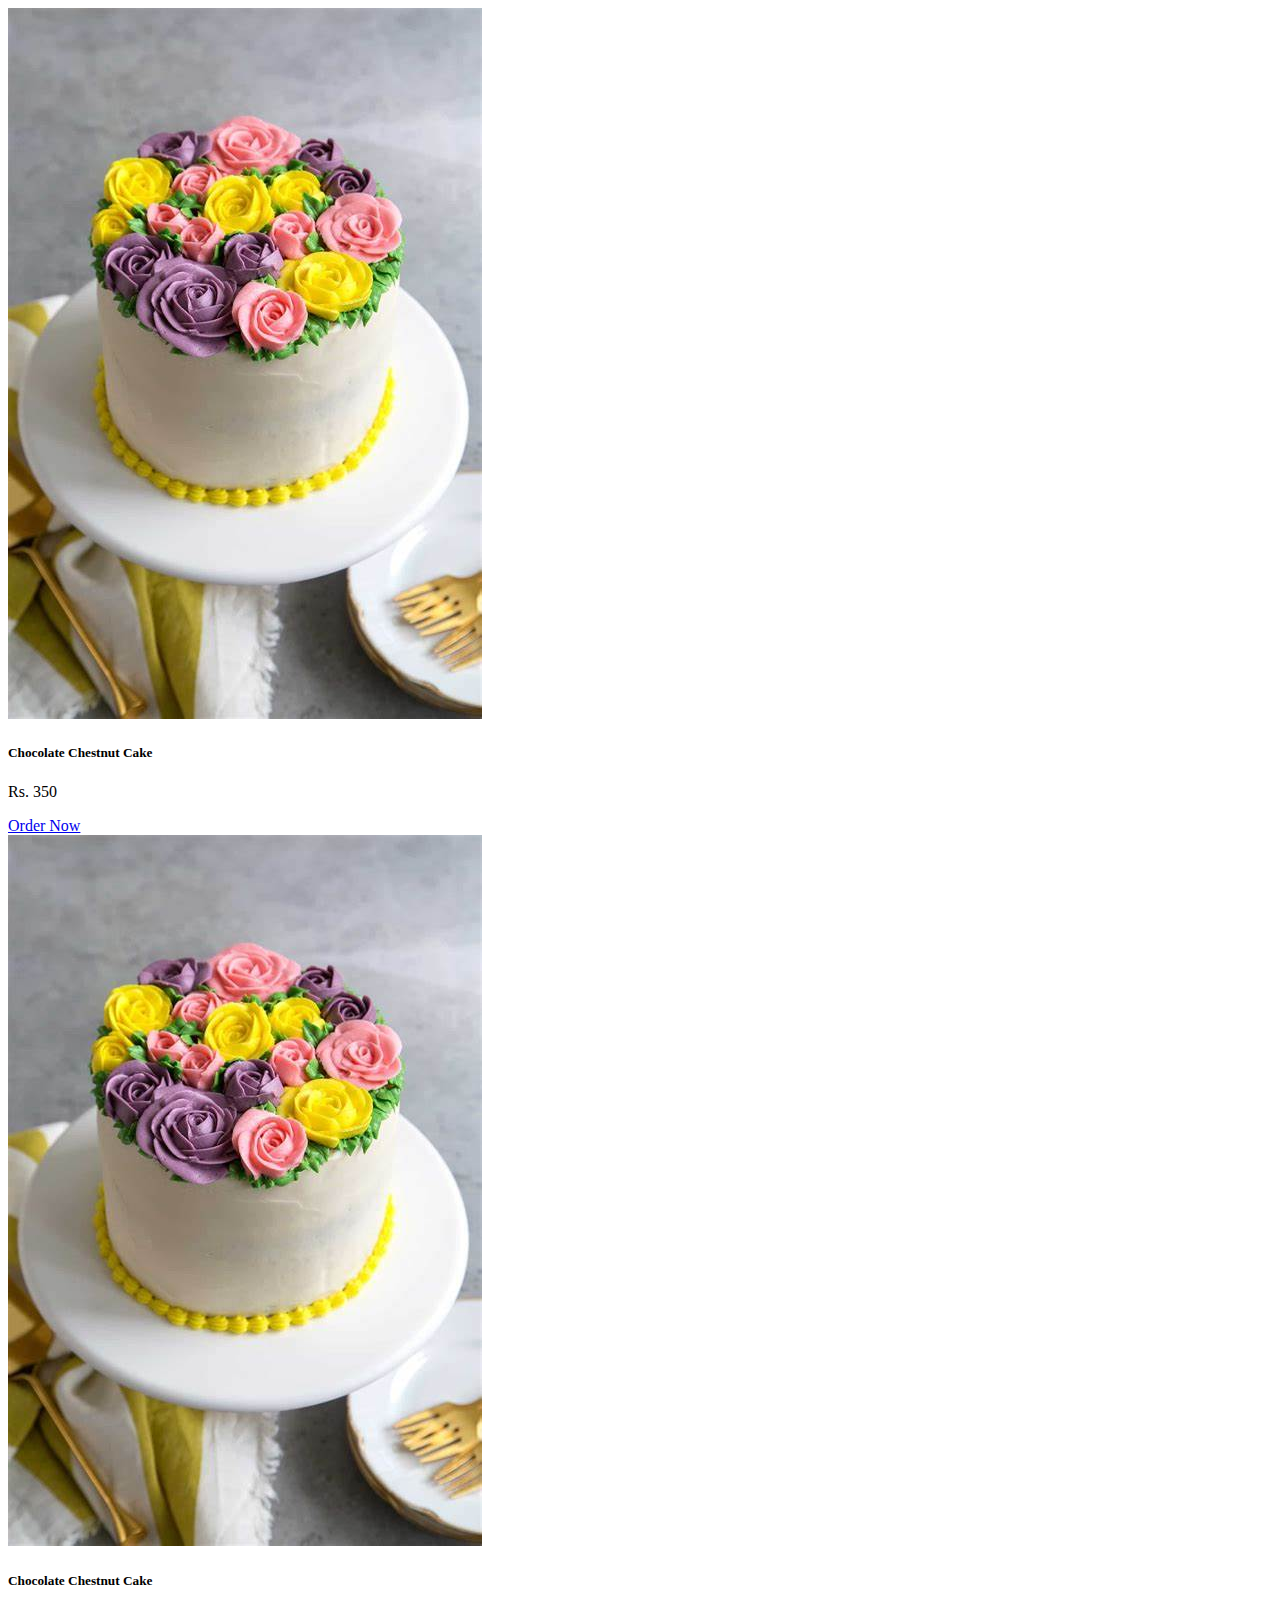
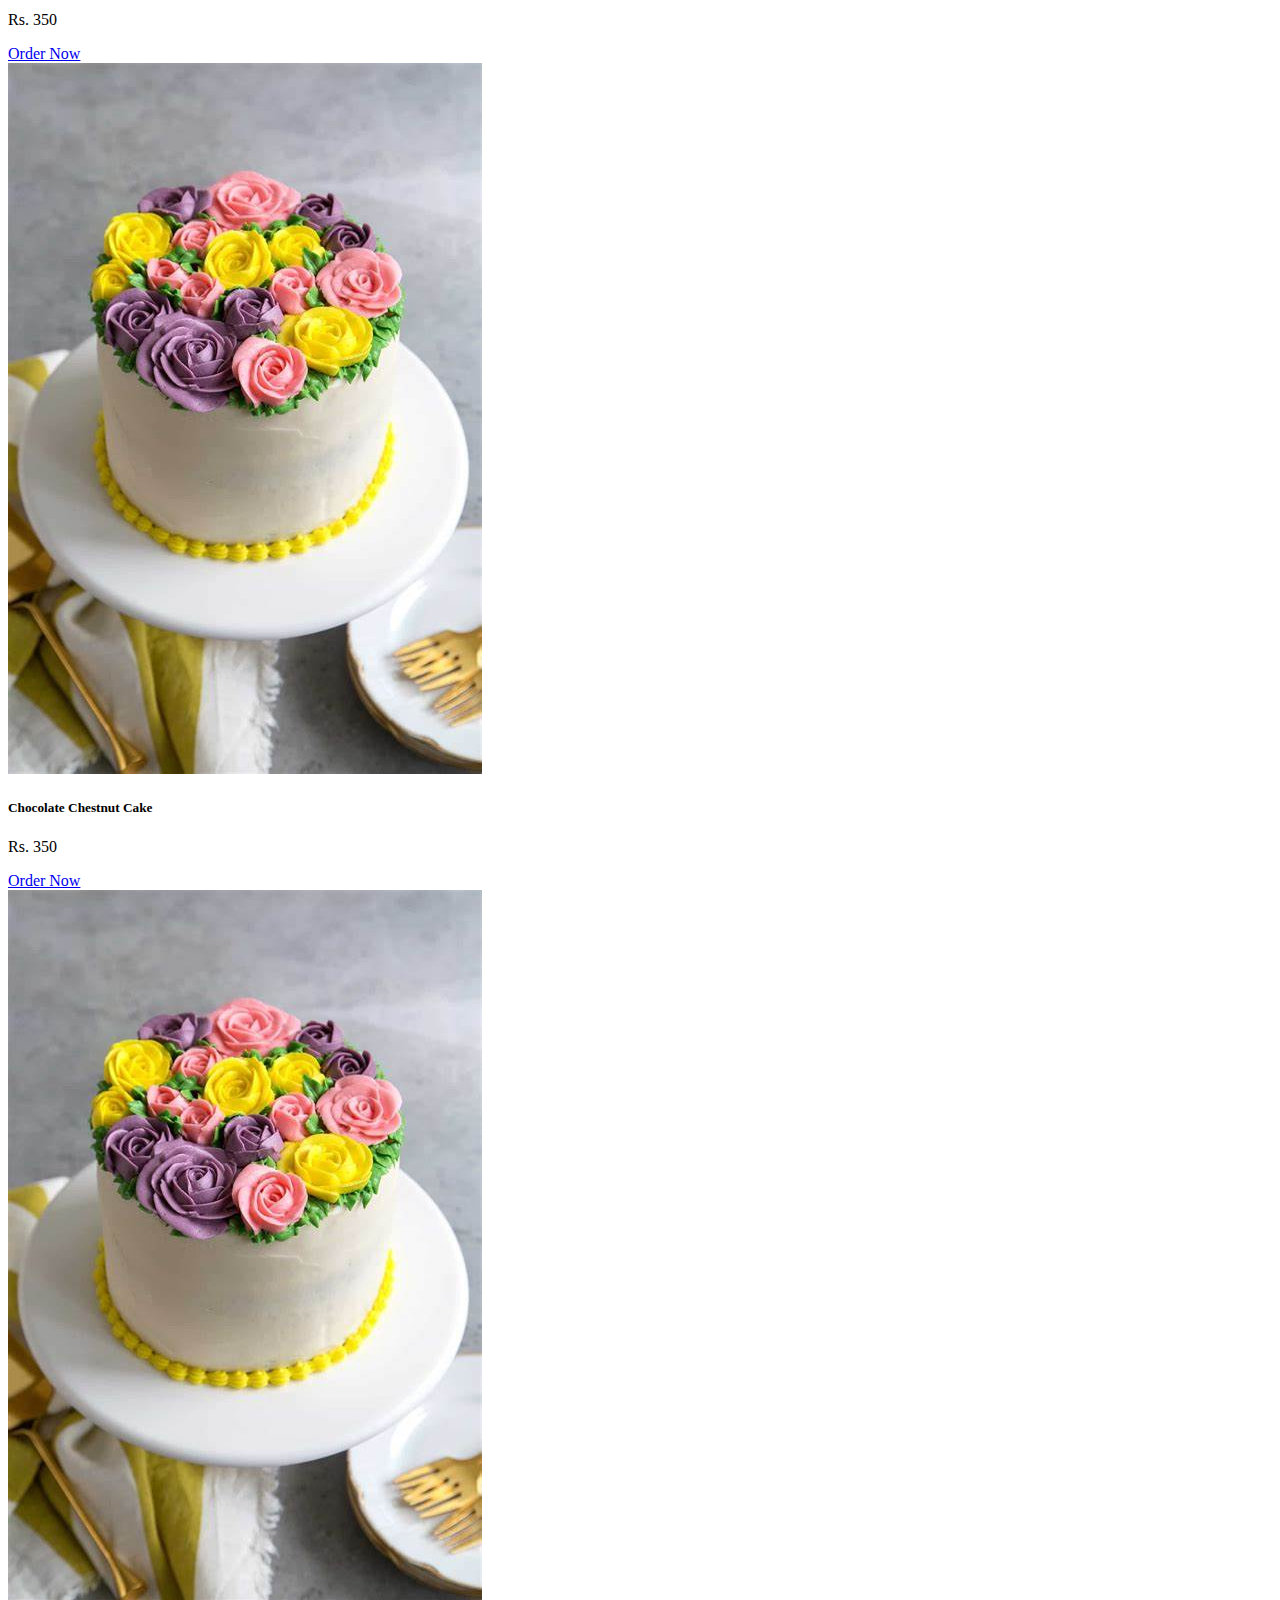
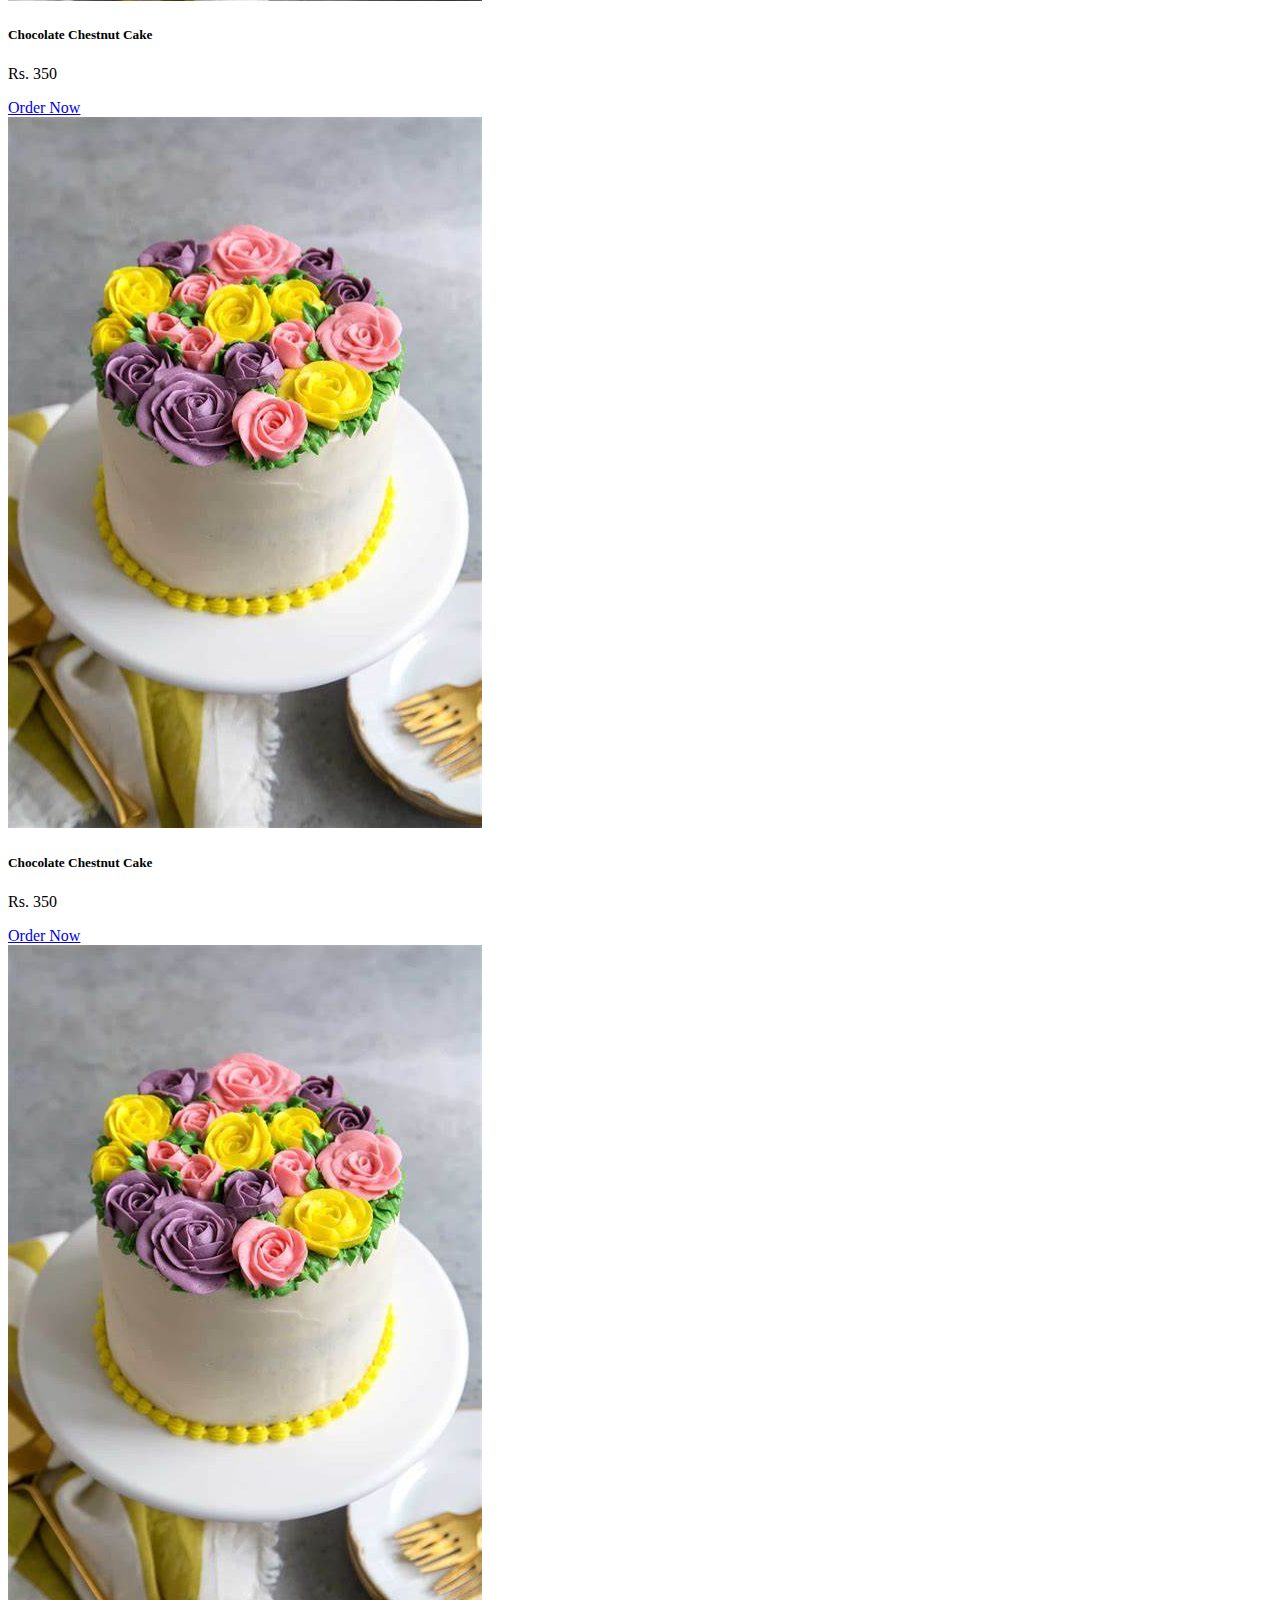
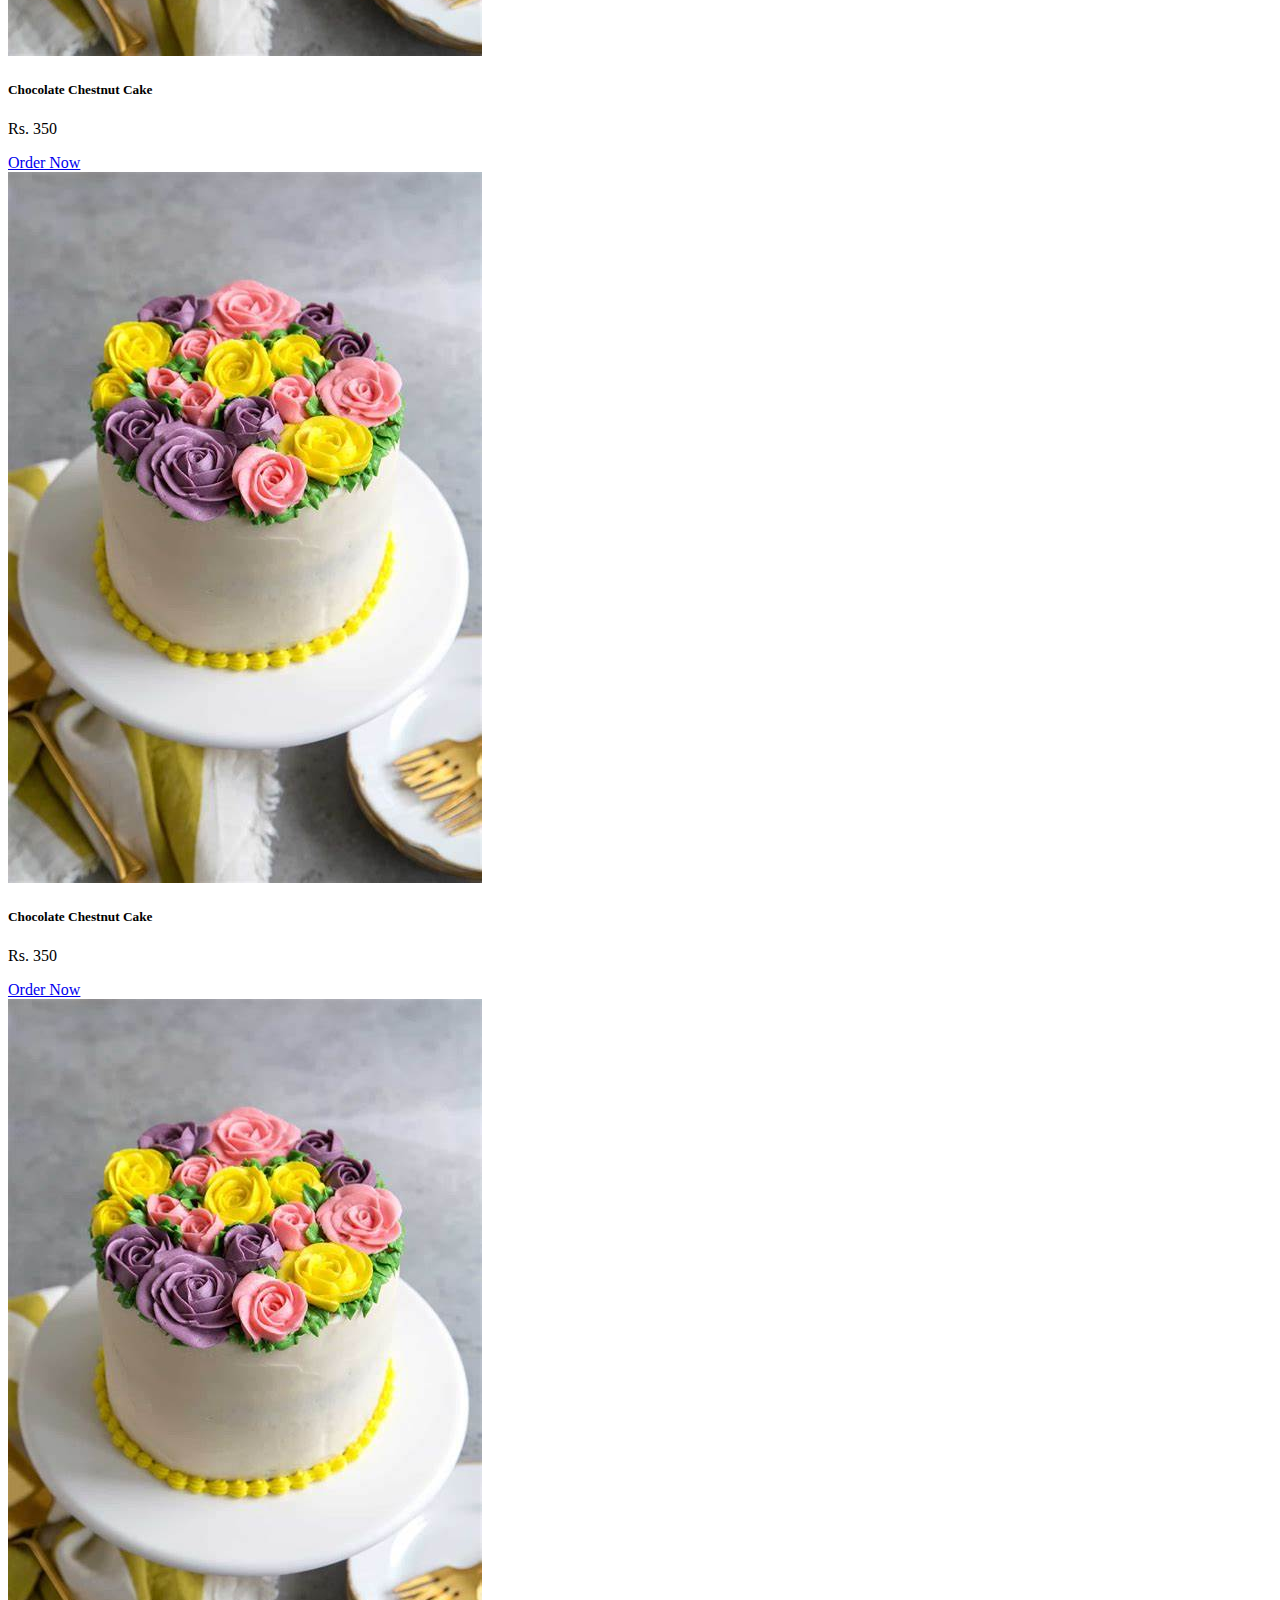
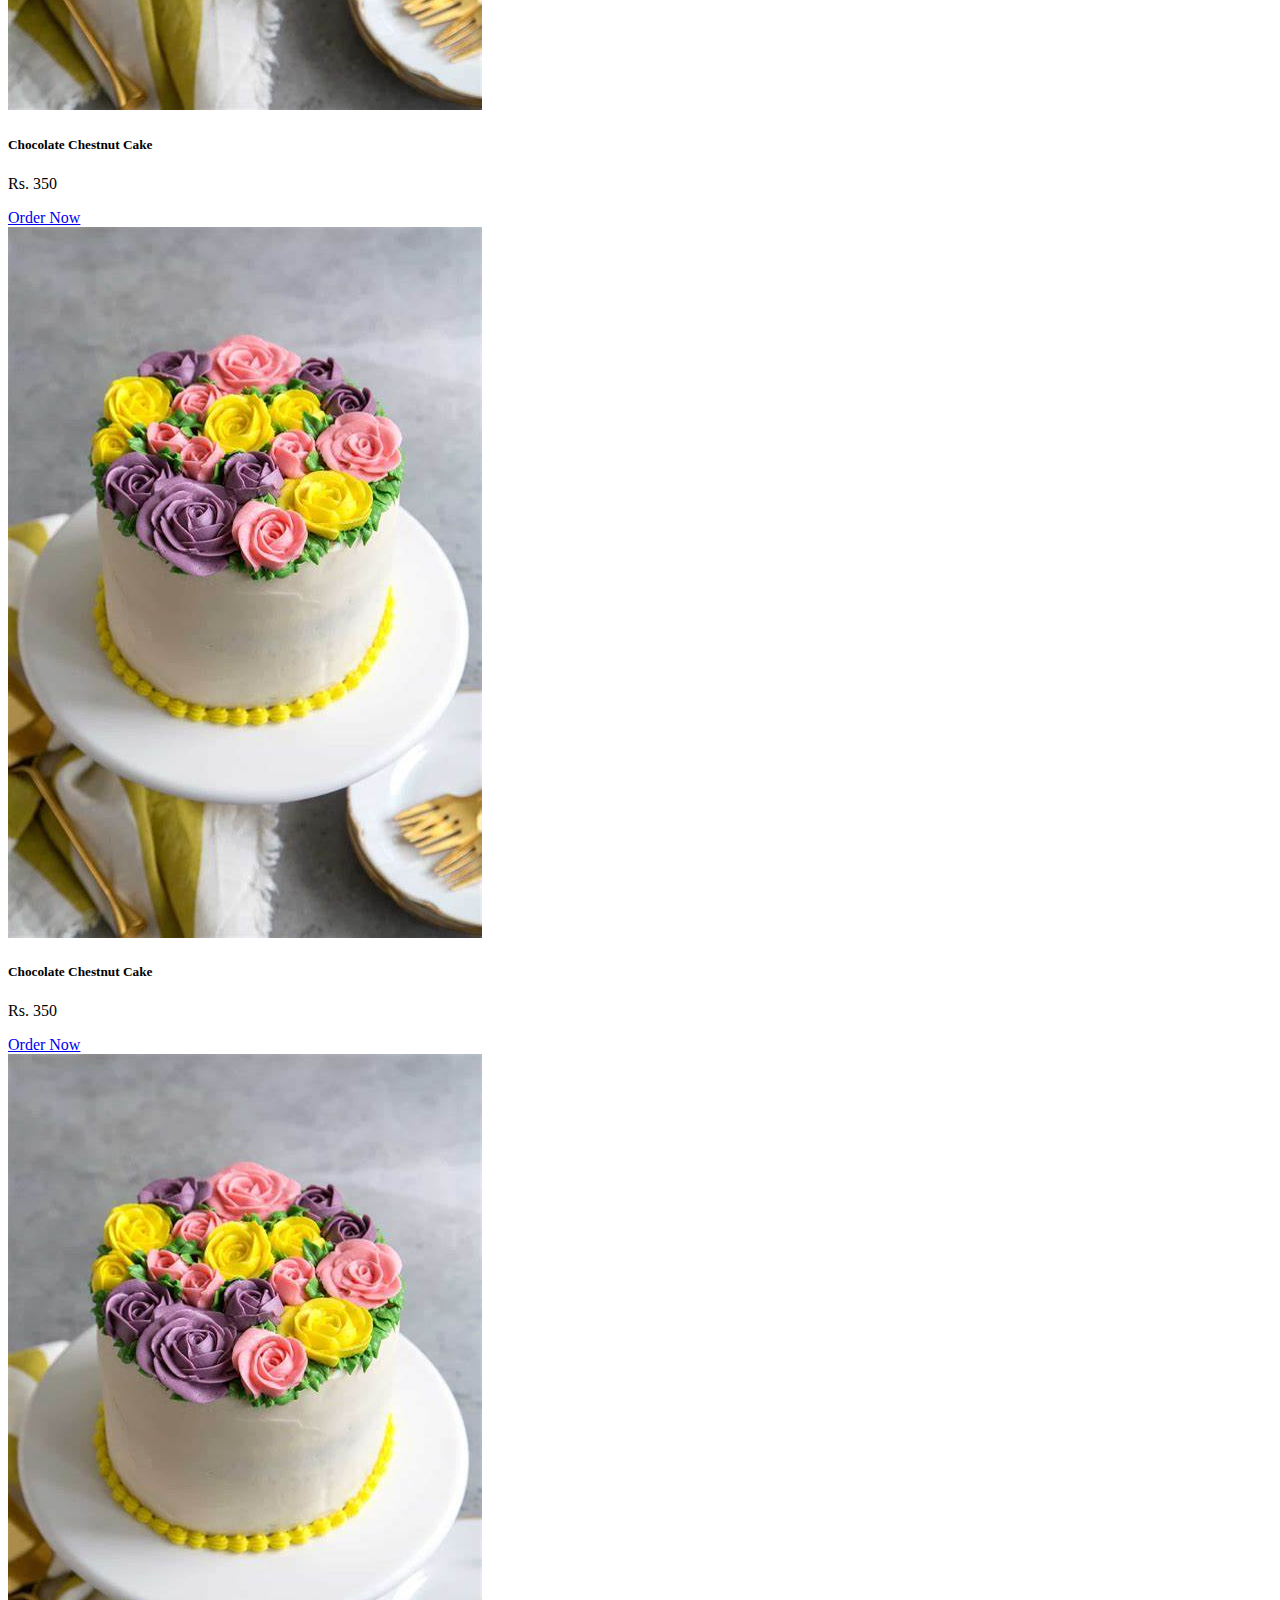
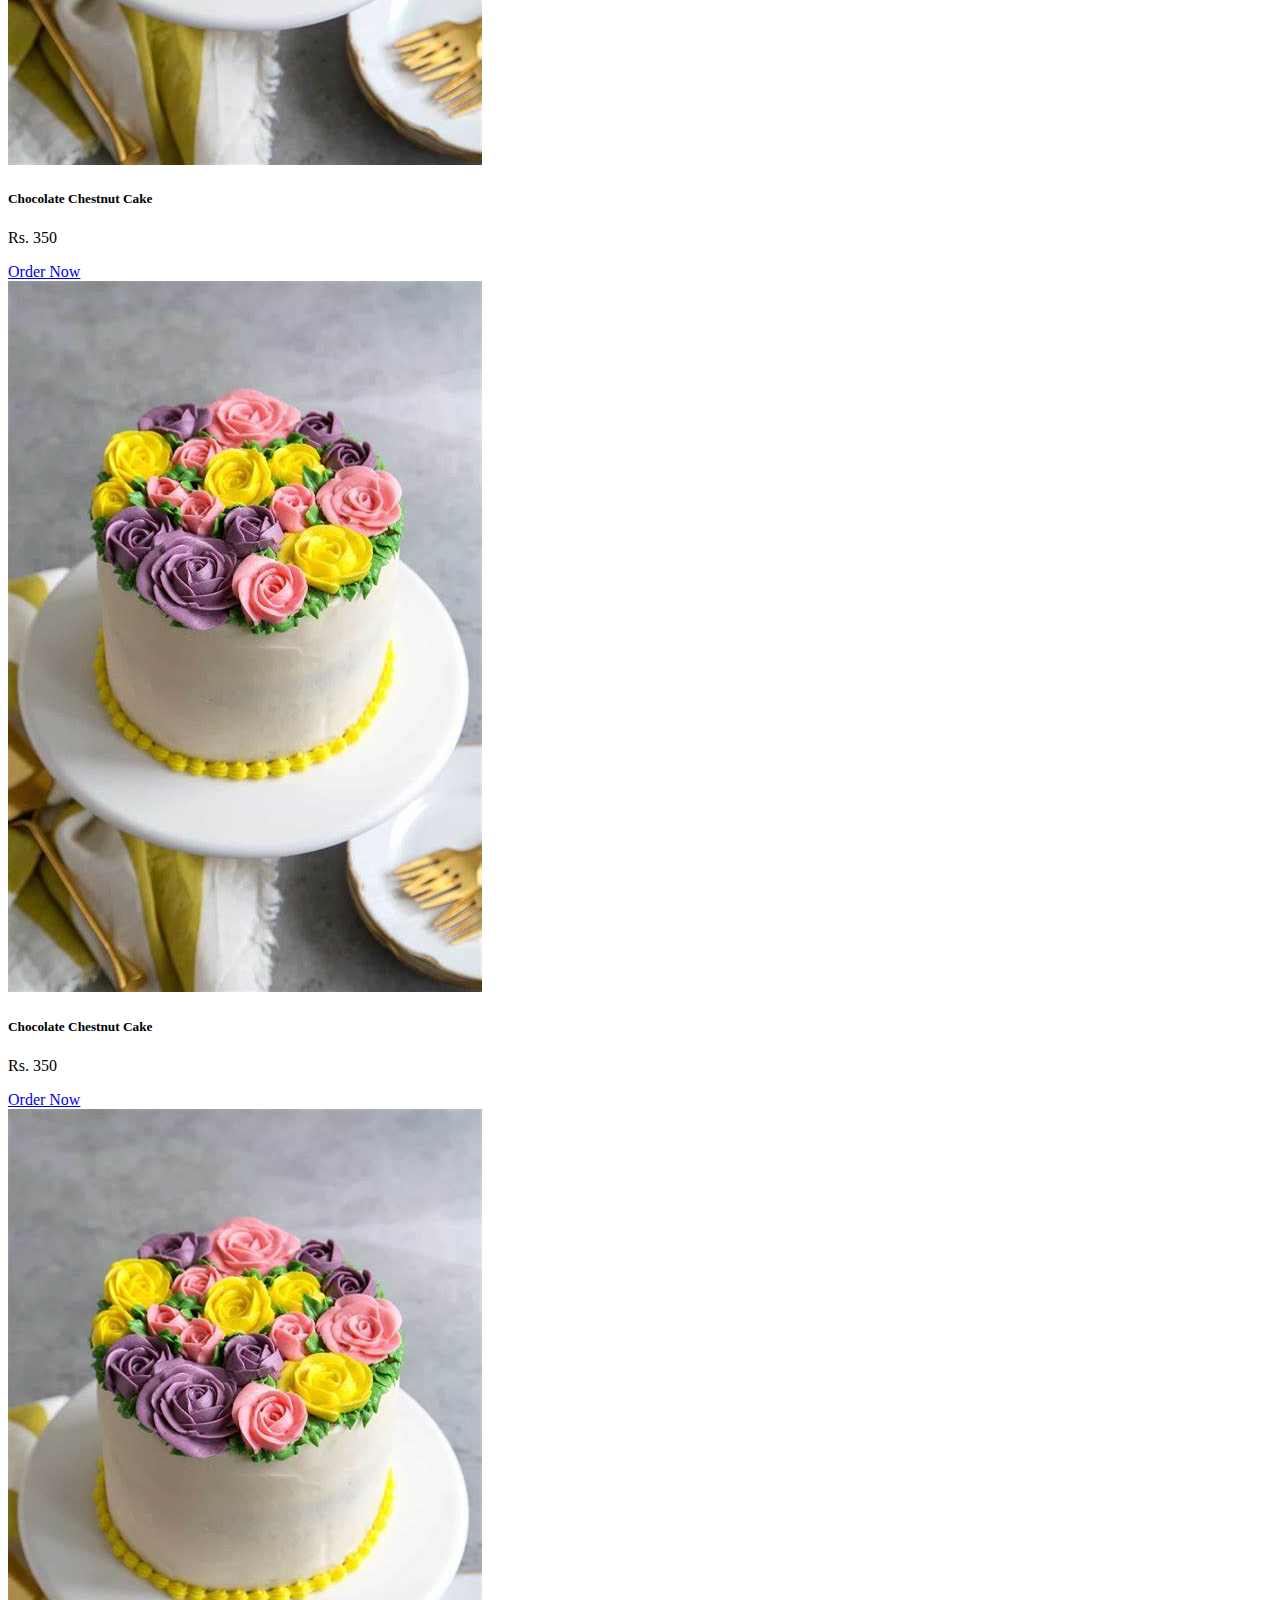
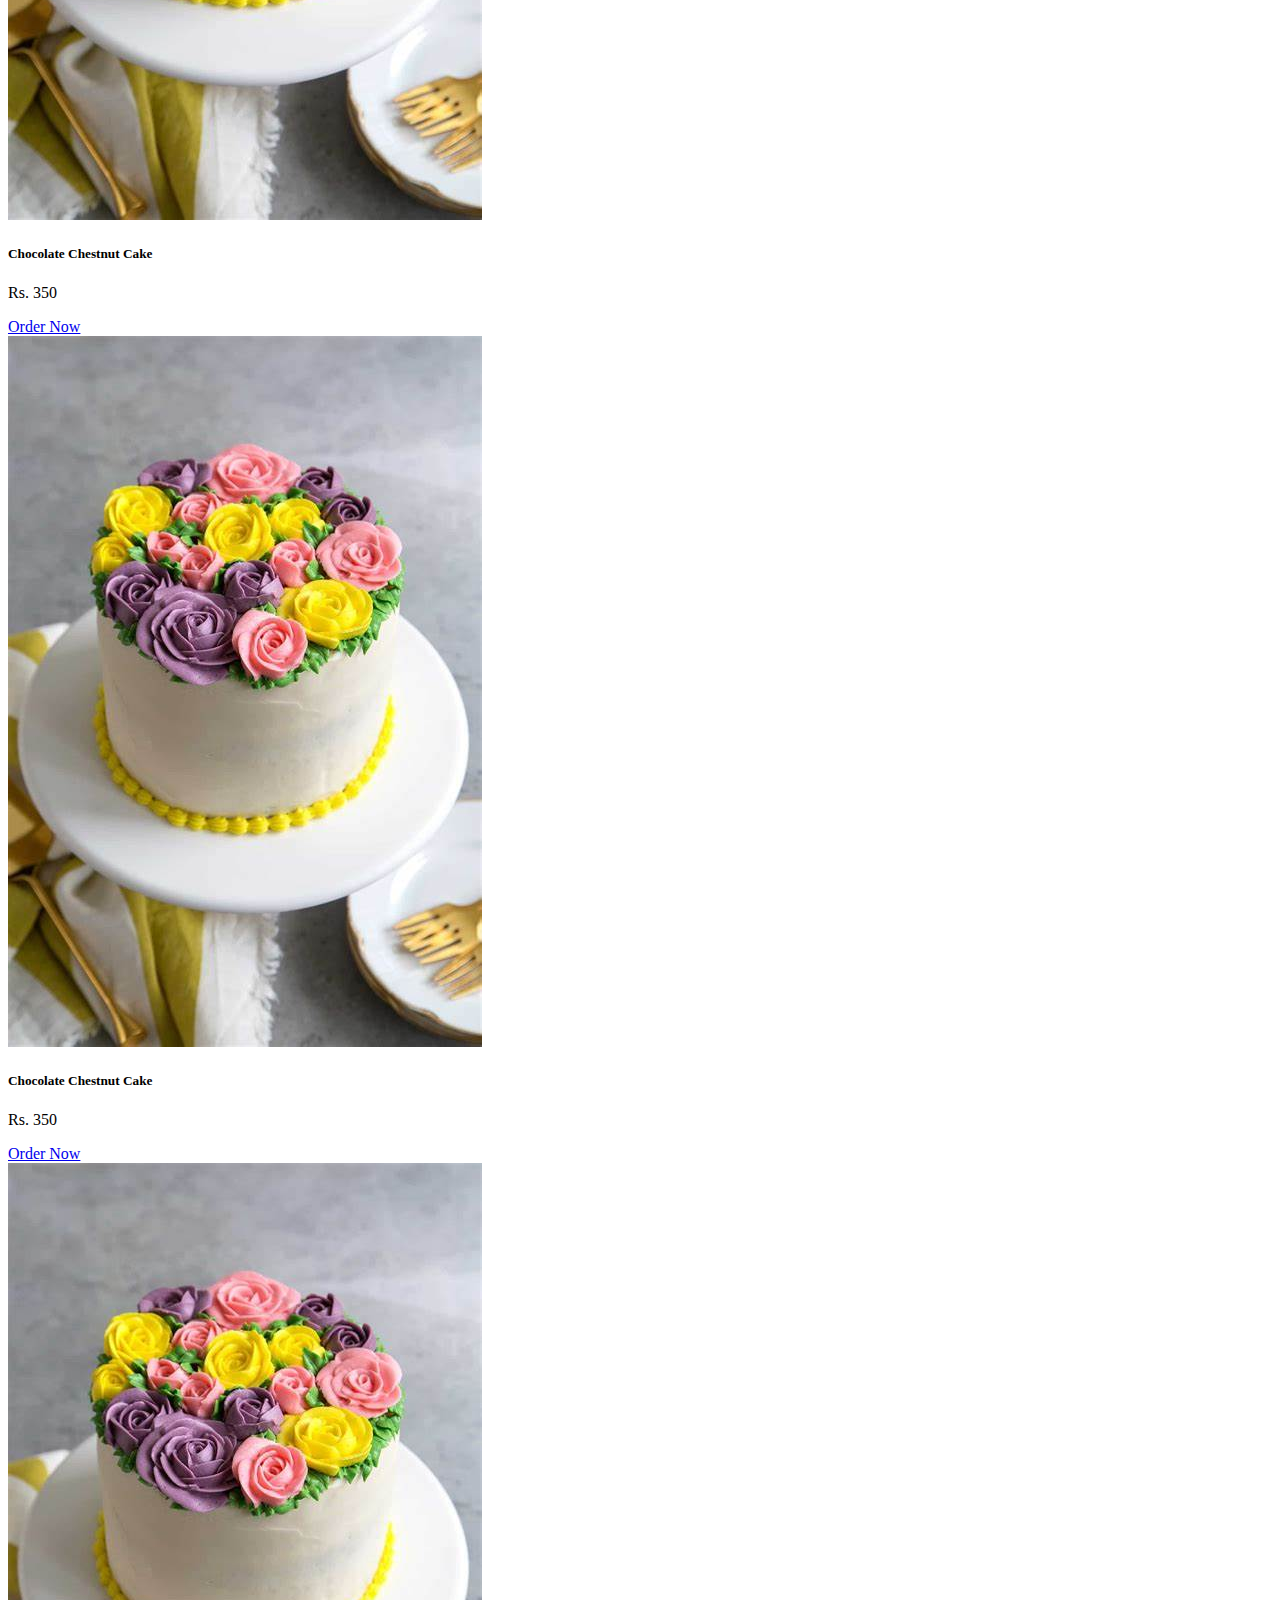
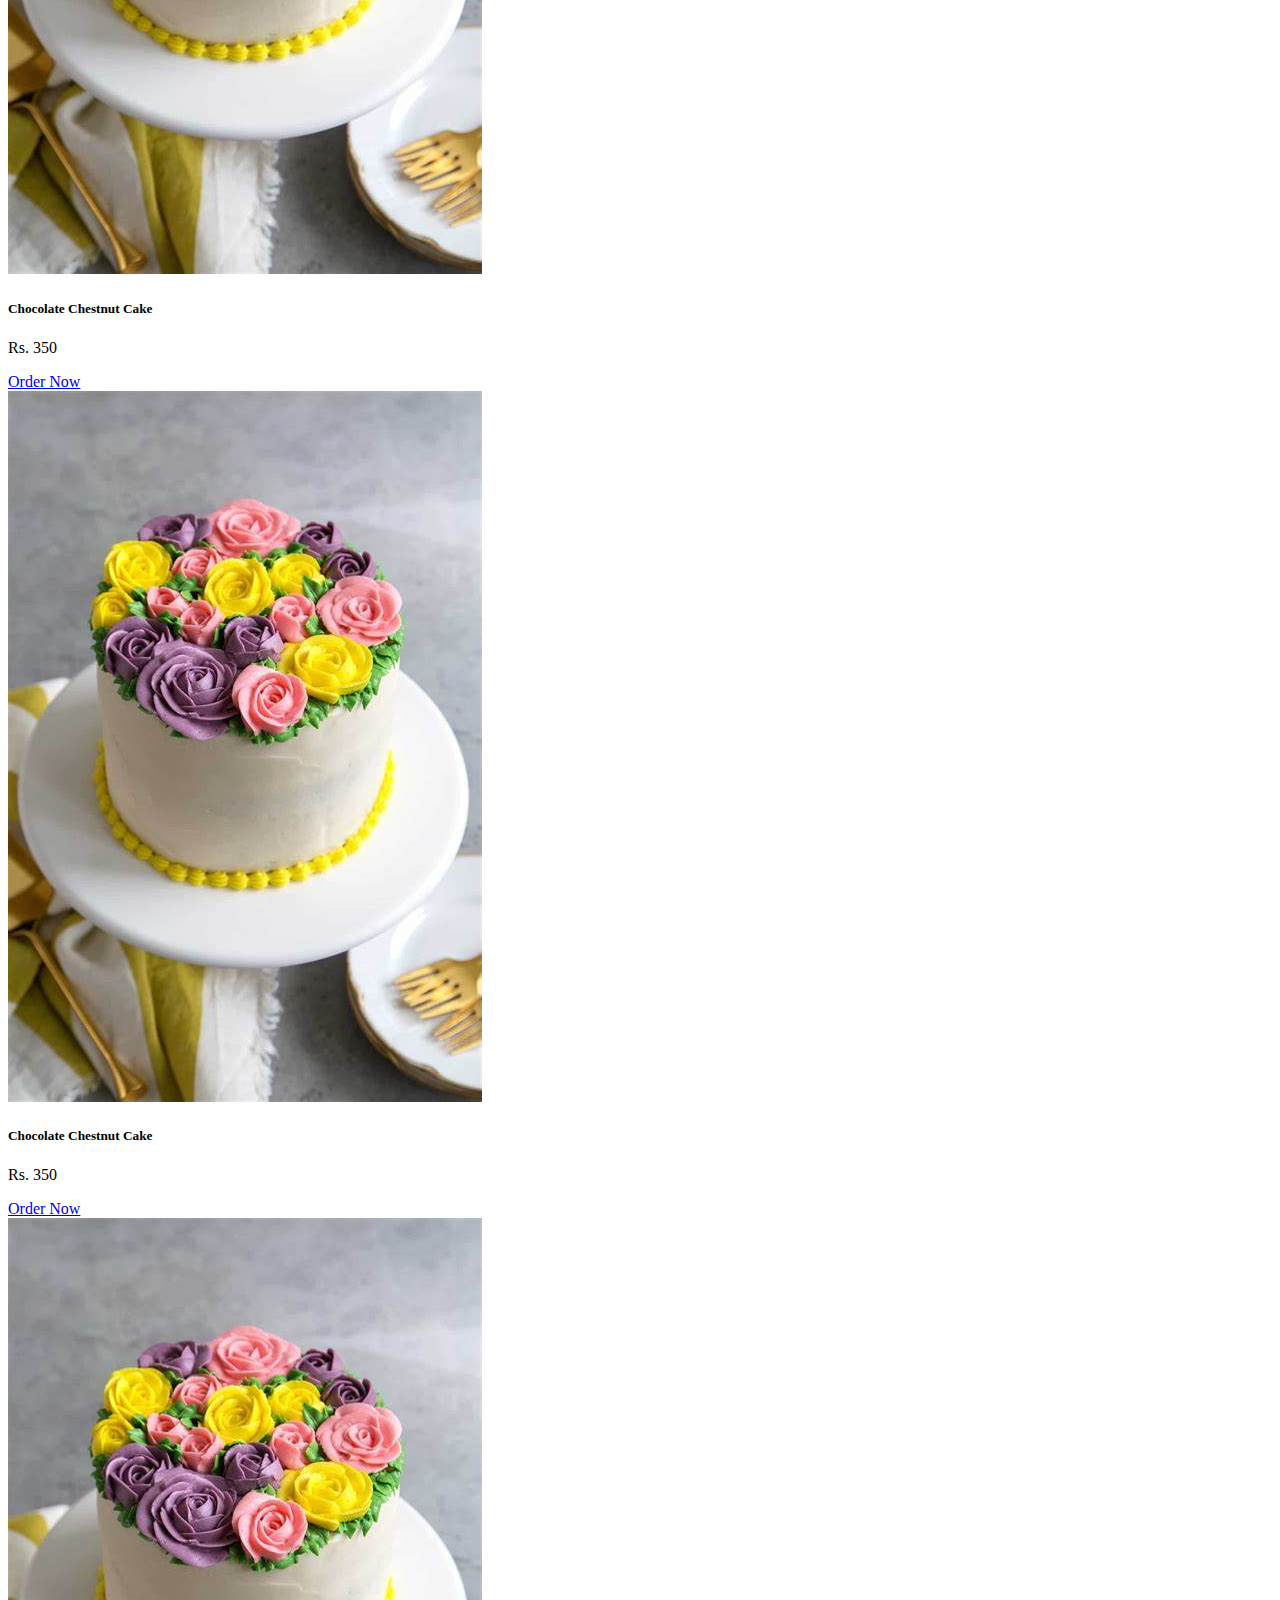
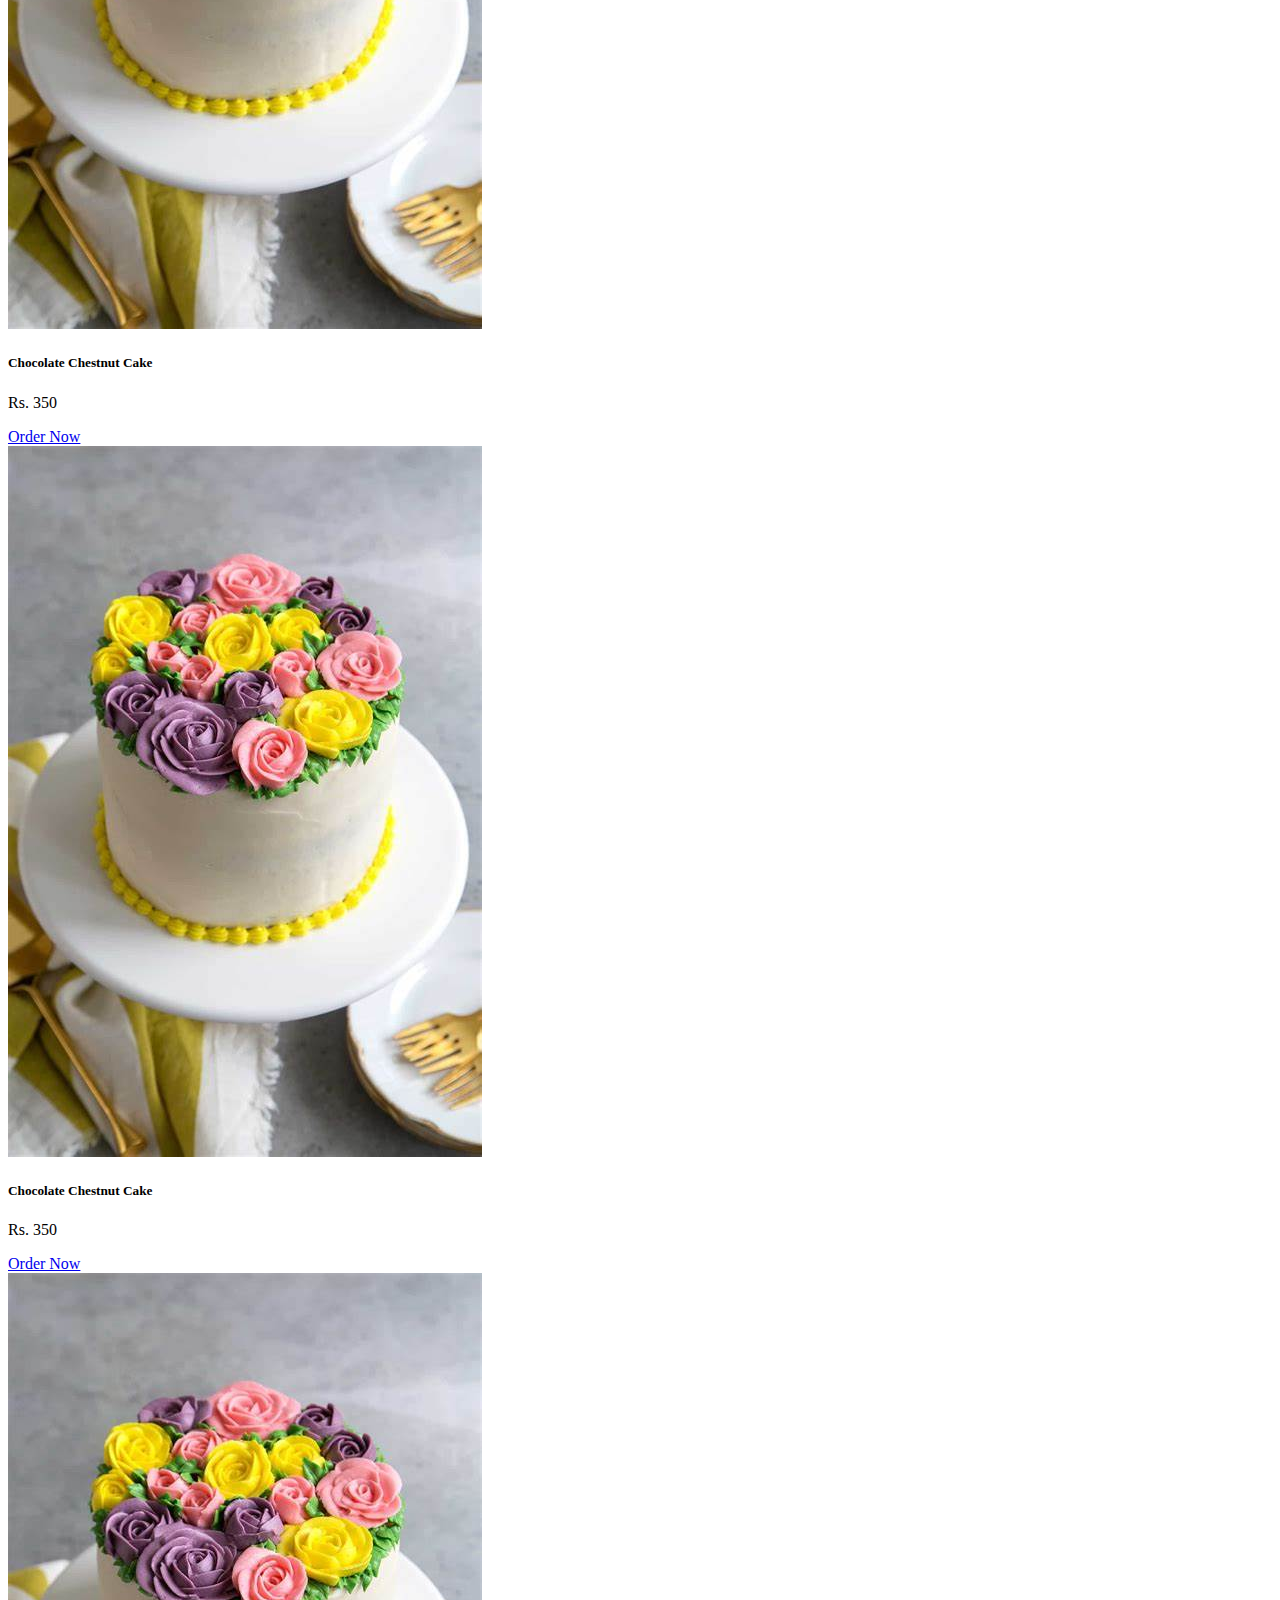
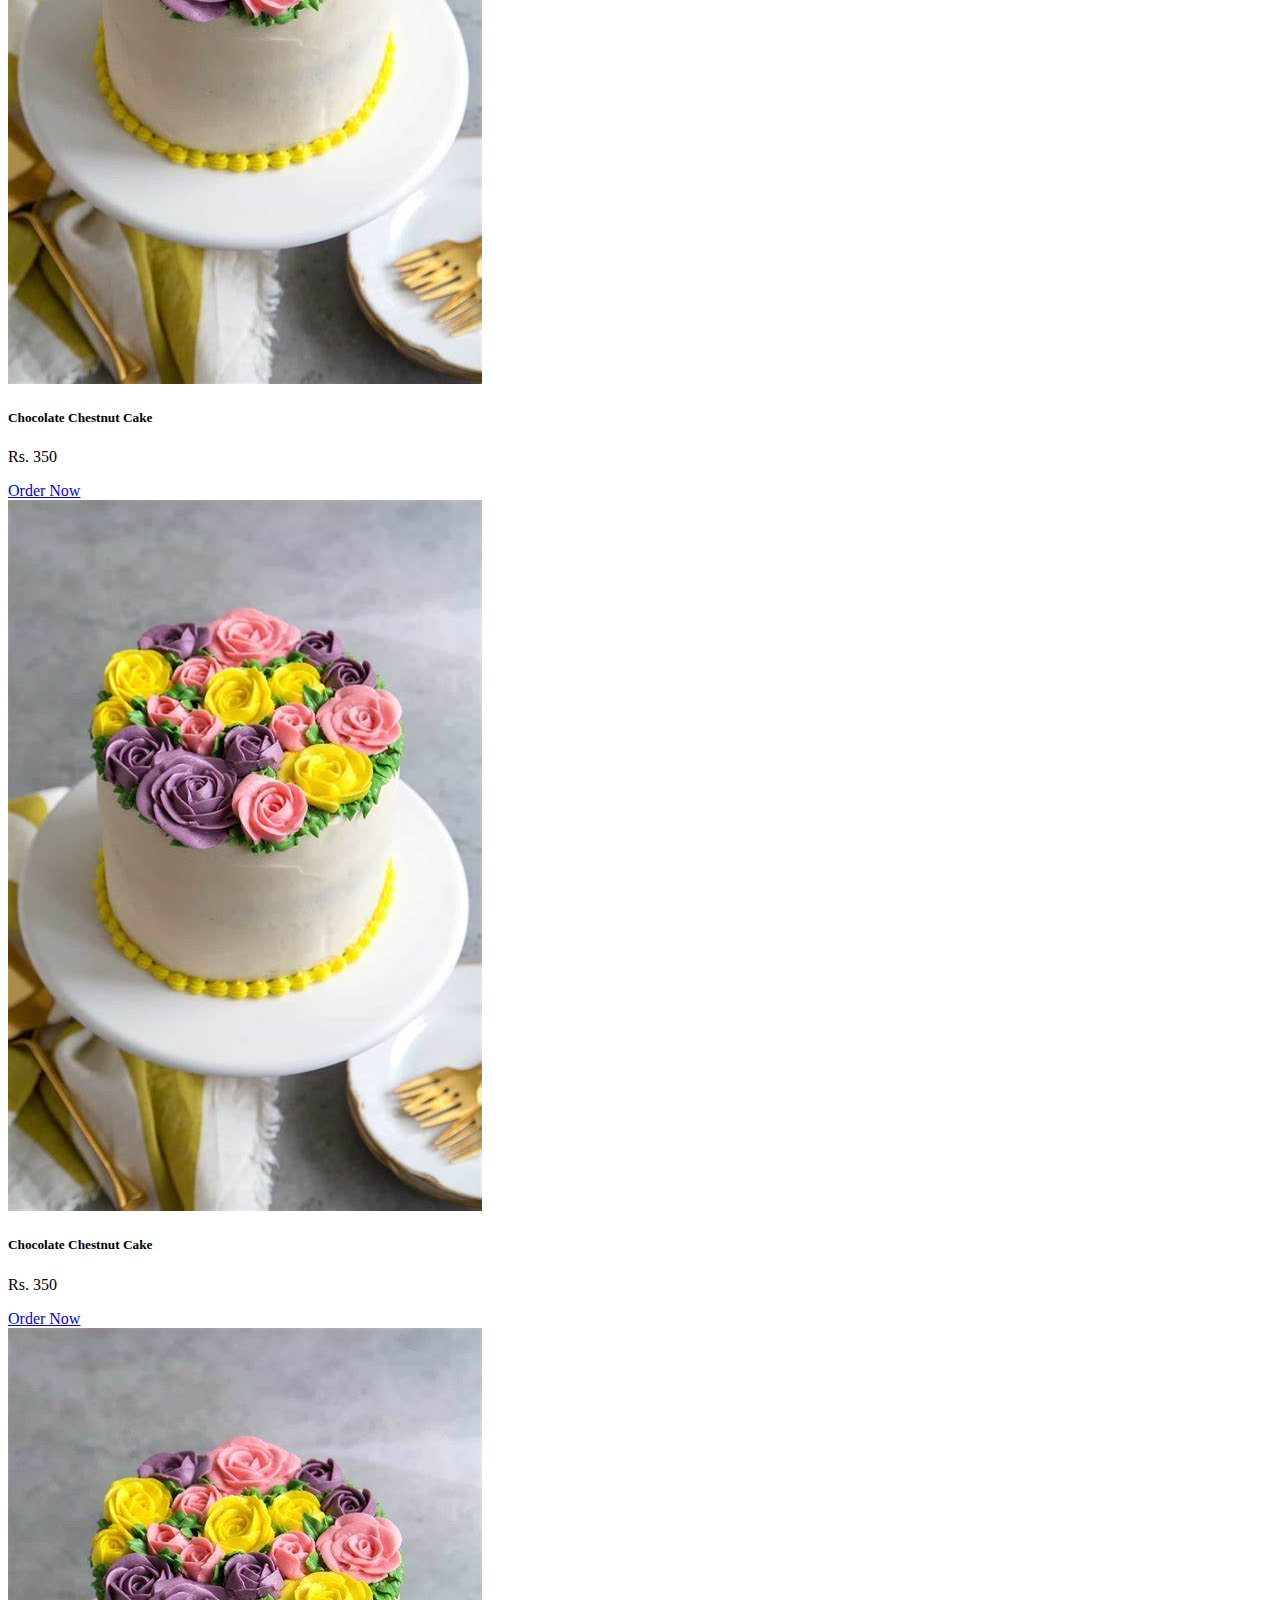
<file: check-more.html>
<!DOCTYPE html>
<html lang="en">

<head>
    <meta charset="UTF-8">
    <meta http-equiv="X-UA-Compatible" content="IE=edge">
    <meta name="viewport" content="width=device-width, initial-scale=1.0">
    <title>CKECK MORE</title>
    
    <link href="https://cdn.jsdelivr.net/npm/bootstrap@5.2.3/dist/css/bootstrap.min.css" rel="stylesheet"
        integrity="sha384-rbsA2VBKQhggwzxH7pPCaAqO46MgnOM80zW1RWuH61DGLwZJEdK2Kadq2F9CUG65" crossorigin="anonymous">
</head>

<body>
    <div class="container text-center">
        <div class="row">
            <div class="col-lg-3 col-md-4 col-sm-6 mb-4 mt-4">
                <div class="card" style="width: 18rem;">
                    <img src="Images/th (1).jpg" class="card-img-top" alt="...">
                    <div class="card-body">
                        <h5 class="card-title">Chocolate Chestnut Cake</h5>
                        <p class="card-text">Rs. 350</p>
                        <a href="signup.html" class="btn btn-primary">Order Now</a>
                    </div>
                </div>
            </div>
            <div class="col-lg-3 col-md-4 col-sm-6 mb-4 mt-4">
                <div class="card" style="width: 18rem;">
                    <img src="Images/th (1).jpg" class="card-img-top" alt="...">
                    <div class="card-body">
                        <h5 class="card-title">Chocolate Chestnut Cake</h5>
                        <p class="card-text">Rs. 350</p>
                        <a href="signup.html" class="btn btn-primary">Order Now</a>
                    </div>
                </div>
            </div>
            <div class="col-lg-3 col-md-4 col-sm-6 mb-4 mt-4">
                <div class="card" style="width: 18rem;">
                    <img src="Images/th (1).jpg" class="card-img-top" alt="...">
                    <div class="card-body">
                        <h5 class="card-title">Chocolate Chestnut Cake</h5>
                        <p class="card-text">Rs. 350</p>
                        <a href="signup.html" class="btn btn-primary">Order Now</a>
                    </div>
                </div>
            </div>
            <div class="col-lg-3 col-md-4 col-sm-6 mb-4 mt-4">
                <div class="card" style="width: 18rem;">
                    <img src="Images/th (1).jpg" class="card-img-top" alt="...">
                    <div class="card-body">
                        <h5 class="card-title">Chocolate Chestnut Cake</h5>
                        <p class="card-text">Rs. 350</p>
                        <a href="signup.html" class="btn btn-primary">Order Now</a>
                    </div>
                </div>
            </div>
            <div class="col-lg-3 col-md-4 col-sm-6 mb-4">
                <div class="card" style="width: 18rem;">
                    <img src="Images/th (1).jpg" class="card-img-top" alt="...">
                    <div class="card-body">
                        <h5 class="card-title">Chocolate Chestnut Cake</h5>
                        <p class="card-text">Rs. 350</p>
                        <a href="signup.html" class="btn btn-primary">Order Now</a>
                    </div>
                </div>
            </div>
            <div class="col-lg-3 col-md-4 col-sm-6 mb-4">
                <div class="card" style="width: 18rem;">
                    <img src="Images/th (1).jpg" class="card-img-top" alt="...">
                    <div class="card-body">
                        <h5 class="card-title">Chocolate Chestnut Cake</h5>
                        <p class="card-text">Rs. 350</p>
                        <a href="signup.html" class="btn btn-primary">Order Now</a>
                    </div>
                </div>
            </div>
            <div class="col-lg-3 col-md-4 col-sm-6 mb-4">
                <div class="card" style="width: 18rem;">
                    <img src="Images/th (1).jpg" class="card-img-top" alt="...">
                    <div class="card-body">
                        <h5 class="card-title">Chocolate Chestnut Cake</h5>
                        <p class="card-text">Rs. 350</p>
                        <a href="signup.html" class="btn btn-primary">Order Now</a>
                    </div>
                </div>
            </div>
            <div class="col-lg-3 col-md-4 col-sm-6 mb-4">
                <div class="card" style="width: 18rem;">
                    <img src="Images/th (1).jpg" class="card-img-top" alt="...">
                    <div class="card-body">
                        <h5 class="card-title">Chocolate Chestnut Cake</h5>
                        <p class="card-text">Rs. 350</p>
                        <a href="signup.html" class="btn btn-primary">Order Now</a>
                    </div>
                </div>
            </div>
            <div class="col-lg-3 col-md-4 col-sm-6 mb-4">
                <div class="card" style="width: 18rem;">
                    <img src="Images/th (1).jpg" class="card-img-top" alt="...">
                    <div class="card-body">
                        <h5 class="card-title">Chocolate Chestnut Cake</h5>
                        <p class="card-text">Rs. 350</p>
                        <a href="signup.html" class="btn btn-primary">Order Now</a>
                    </div>
                </div>
            </div>
            <div class="col-lg-3 col-md-4 col-sm-6 mb-4">
                <div class="card" style="width: 18rem;">
                    <img src="Images/th (1).jpg" class="card-img-top" alt="...">
                    <div class="card-body">
                        <h5 class="card-title">Chocolate Chestnut Cake</h5>
                        <p class="card-text">Rs. 350</p>
                        <a href="signup.html" class="btn btn-primary">Order Now</a>
                    </div>
                </div>
            </div>
            <div class="col-lg-3 col-md-4 col-sm-6 mb-4">
                <div class="card" style="width: 18rem;">
                    <img src="Images/th (1).jpg" class="card-img-top" alt="...">
                    <div class="card-body">
                        <h5 class="card-title">Chocolate Chestnut Cake</h5>
                        <p class="card-text">Rs. 350</p>
                        <a href="signup.html" class="btn btn-primary">Order Now</a>
                    </div>
                </div>
            </div>
            <div class="col-lg-3 col-md-4 col-sm-6 mb-4">
                <div class="card" style="width: 18rem;">
                    <img src="Images/th (1).jpg" class="card-img-top" alt="...">
                    <div class="card-body">
                        <h5 class="card-title">Chocolate Chestnut Cake</h5>
                        <p class="card-text">Rs. 350</p>
                        <a href="signup.html" class="btn btn-primary">Order Now</a>
                    </div>
                </div>
            </div>
            <div class="col-lg-3 col-md-4 col-sm-6 mb-4">
                <div class="card" style="width: 18rem;">
                    <img src="Images/th (1).jpg" class="card-img-top" alt="...">
                    <div class="card-body">
                        <h5 class="card-title">Chocolate Chestnut Cake</h5>
                        <p class="card-text">Rs. 350</p>
                        <a href="signup.html" class="btn btn-primary">Order Now</a>
                    </div>
                </div>
            </div>
            <div class="col-lg-3 col-md-4 col-sm-6 mb-4">
                <div class="card" style="width: 18rem;">
                    <img src="Images/th (1).jpg" class="card-img-top" alt="...">
                    <div class="card-body">
                        <h5 class="card-title">Chocolate Chestnut Cake</h5>
                        <p class="card-text">Rs. 350</p>
                        <a href="signup.html" class="btn btn-primary">Order Now</a>
                    </div>
                </div>
            </div>
            <div class="col-lg-3 col-md-4 col-sm-6 mb-4">
                <div class="card" style="width: 18rem;">
                    <img src="Images/th (1).jpg" class="card-img-top" alt="...">
                    <div class="card-body">
                        <h5 class="card-title">Chocolate Chestnut Cake</h5>
                        <p class="card-text">Rs. 350</p>
                        <a href="signup.html" class="btn btn-primary">Order Now</a>
                    </div>
                </div>
            </div>
            <div class="col-lg-3 col-md-4 col-sm-6 mb-4">
                <div class="card" style="width: 18rem;">
                    <img src="Images/th (1).jpg" class="card-img-top" alt="...">
                    <div class="card-body">
                        <h5 class="card-title">Chocolate Chestnut Cake</h5>
                        <p class="card-text">Rs. 350</p>
                        <a href="signup.html" class="btn btn-primary">Order Now</a>
                    </div>
                </div>
            </div>
            <div class="col-lg-3 col-md-4 col-sm-6 mb-4">
                <div class="card" style="width: 18rem;">
                    <img src="Images/th (1).jpg" class="card-img-top" alt="...">
                    <div class="card-body">
                        <h5 class="card-title">Chocolate Chestnut Cake</h5>
                        <p class="card-text">Rs. 350</p>
                        <a href="signup.html" class="btn btn-primary">Order Now</a>
                    </div>
                </div>
            </div>
            <div class="col-lg-3 col-md-4 col-sm-6 mb-4">
                <div class="card" style="width: 18rem;">
                    <img src="Images/th (1).jpg" class="card-img-top" alt="...">
                    <div class="card-body">
                        <h5 class="card-title">Chocolate Chestnut Cake</h5>
                        <p class="card-text">Rs. 350</p>
                        <a href="signup.html" class="btn btn-primary">Order Now</a>
                    </div>
                </div>
            </div>
            <div class="col-lg-3 col-md-4 col-sm-6 mb-4">
                <div class="card" style="width: 18rem;">
                    <img src="Images/th (1).jpg" class="card-img-top" alt="...">
                    <div class="card-body">
                        <h5 class="card-title">Chocolate Chestnut Cake</h5>
                        <p class="card-text">Rs. 350</p>
                        <a href="signup.html" class="btn btn-primary">Order Now</a>
                    </div>
                </div>
            </div>
            <div class="col-lg-3 col-md-4 col-sm-6 mb-4">
                <div class="card" style="width: 18rem;">
                    <img src="Images/th (1).jpg" class="card-img-top" alt="...">
                    <div class="card-body">
                        <h5 class="card-title">Chocolate Chestnut Cake</h5>
                        <p class="card-text">Rs. 350</p>
                        <a href="signup.html" class="btn btn-primary">Order Now</a>
                    </div>
                </div>
            </div>
        </div>
        <a href="Index.html" class="btn btn-primary">Go to Home</a>
    </div>

</body>

</html>
</file>
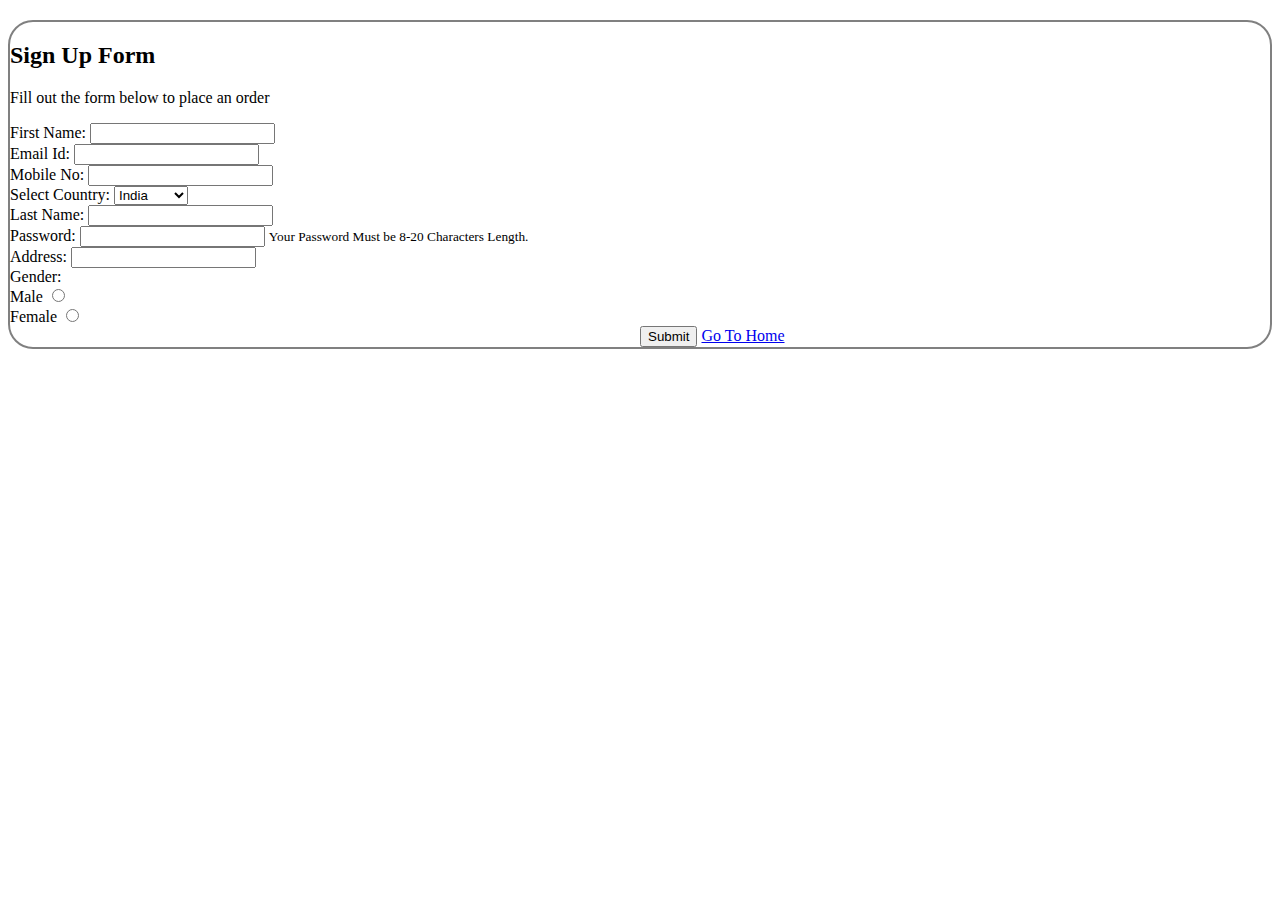
<file: signup.html>
<html lang="en">

<head>
  <meta charset="UTF-8">
  <meta http-equiv="X-UA-Compatible" content="IE=edge">
  <meta name="viewport" content="width=device-width, initial-scale=1.0">
  <title>Sign Up</title>
  <link rel="stylesheet" href="CSS/signup.css">
 
  <link href="https://cdn.jsdelivr.net/npm/bootstrap@5.2.3/dist/css/bootstrap.min.css" rel="stylesheet"
    integrity="sha384-rbsA2VBKQhggwzxH7pPCaAqO46MgnOM80zW1RWuH61DGLwZJEdK2Kadq2F9CUG65" crossorigin="anonymous">

</head>

<body>
  <div class="container" style="border: 2px solid gray;" id="signUp">
    <h2 class=" py-3 text-center">Sign Up Form</h2>
    <p class="text-center">Fill out the form below to place an order</p>
    <div class="row py-3">
      <div class="col-md-6">
        <div class="form-group mb-4">
          <label for="">First Name:</label>
          <input type="text" class="form-control">
        </div>

        <div class="form-group mb-4">
          <label for="">Email Id:</label>
          <input type="email" class="form-control">
        </div>
        <div class="form-group mb-4">
          <label for="">Mobile No:</label>
          <input type="text" class="form-control">
        </div>

        <div class="form-group mb-4">
          <label for="">Select Country:</label>
          <select name="" id="" class="form-control">
            <option value="">India</option>
            <option value="">Pakistan</option>
            <option value="">Nepal</option>
          </select>
        </div>
      </div>
      <div class="col-md-6">
        <div class="form-group mb-4">
          <label for="">Last Name:</label>
          <input type="text" class="form-control">
        </div>

        <div class="form-group mb-4">
          <label for="">Password:</label>
          <input type="password" class="form-control">
          <small class="form-text muted">
            Your Password Must be 8-20 Characters Length.
          </small>
        </div>
        <div class="form-group mb-4">
          <label for="">Address:</label>
          <input type="text" class="form-control">
        </div>

        <div class="form-group mb-4">
          <label for="">Gender:</label>
          <div class="form-check">
            <label for="maleRadio" class="form-check-lable">Male</label>
            <input type="radio" class="form-check-input" id="maleRadio" name="gender">
          </div>
          <div class="form-check">
            <label for="femaleRadio" class="form-check-lable">Female</label>
            <input type="radio" class="form-check-input" id="femaleRadio" name="gender">
          </div>
        </div>


      </div>

    </div>
    <button class="btn btn-primary mb-4" id="centerBtn">Submit</button>

    <a href="Index.html" class="btn btn-primary mb-4">Go To Home</a>

</body>

</html>
</file>
<file: CSS/signup.css>
#signUp{
    margin-top: 20px;
    border-radius: 25px;
}

#centerBtn{
    margin-left: 50%;
}
</file>
